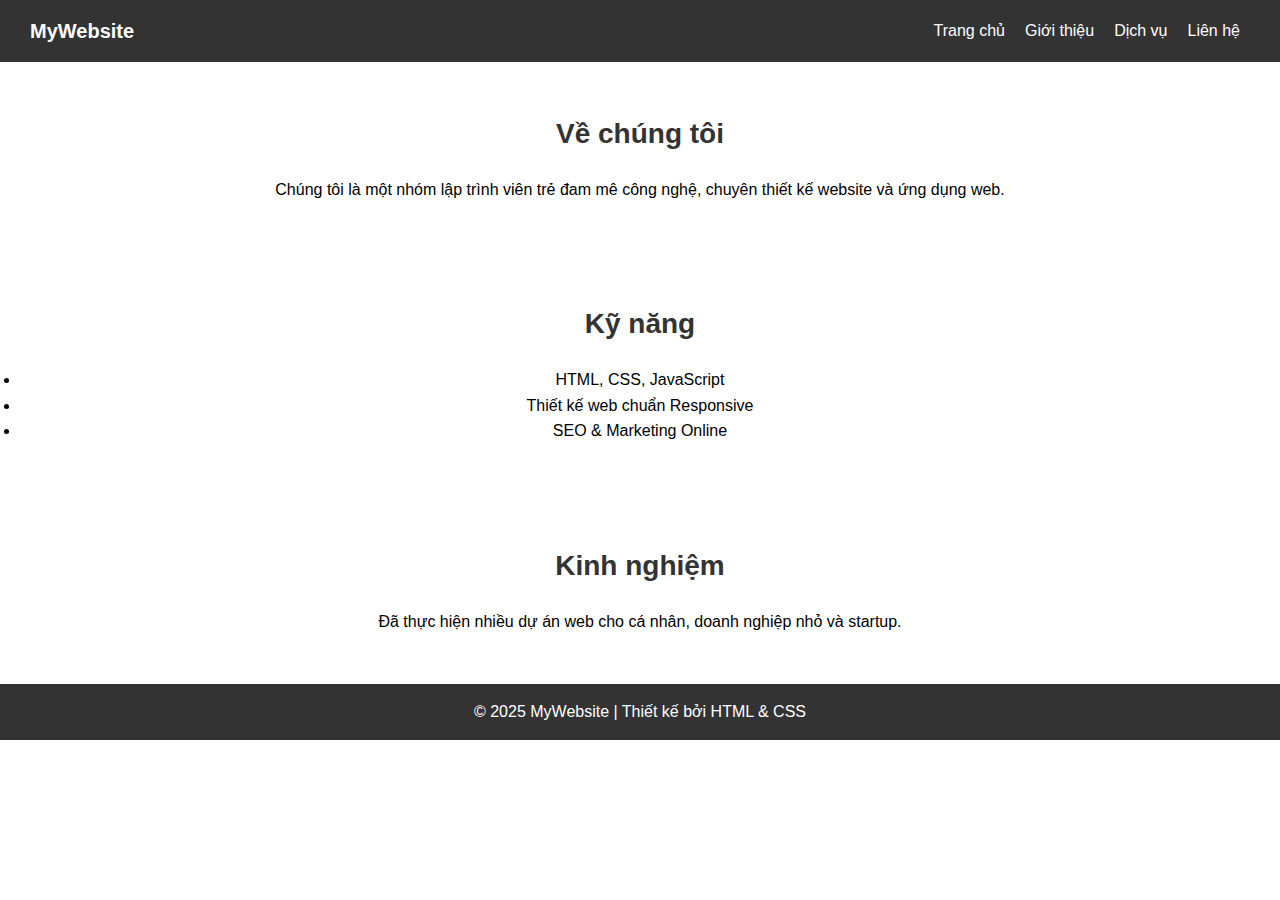
<file: about.html>
<!DOCTYPE html>
<html lang="vi">
<head>
  <meta charset="UTF-8">
  <meta name="viewport" content="width=device-width, initial-scale=1.0">
  <title>Giới thiệu - Dự án 2</title>
  <link rel="stylesheet" href="style.css">
</head>
<body>
  <!-- Header -->
  <header>
    <div class="logo">MyWebsite</div>
    <nav>
      <ul>
        <li><a href="index.html">Trang chủ</a></li>
        <li><a href="about.html" class="active">Giới thiệu</a></li>
        <li><a href="services.html">Dịch vụ</a></li>
        <li><a href="contact.html">Liên hệ</a></li>
      </ul>
    </nav>
  </header>

  <!-- Nội dung -->
  <section>
    <h2>Về chúng tôi</h2>
    <p>Chúng tôi là một nhóm lập trình viên trẻ đam mê công nghệ, chuyên thiết kế website và ứng dụng web.</p>
  </section>

  <section>
    <h2>Kỹ năng</h2>
    <ul>
      <li>HTML, CSS, JavaScript</li>
      <li>Thiết kế web chuẩn Responsive</li>
      <li>SEO & Marketing Online</li>
    </ul>
  </section>

  <section>
    <h2>Kinh nghiệm</h2>
    <p>Đã thực hiện nhiều dự án web cho cá nhân, doanh nghiệp nhỏ và startup.</p>
  </section>

  <!-- Footer -->
  <footer>
    <p>&copy; 2025 MyWebsite | Thiết kế bởi HTML & CSS</p>
  </footer>
</body>
</html>
</file>
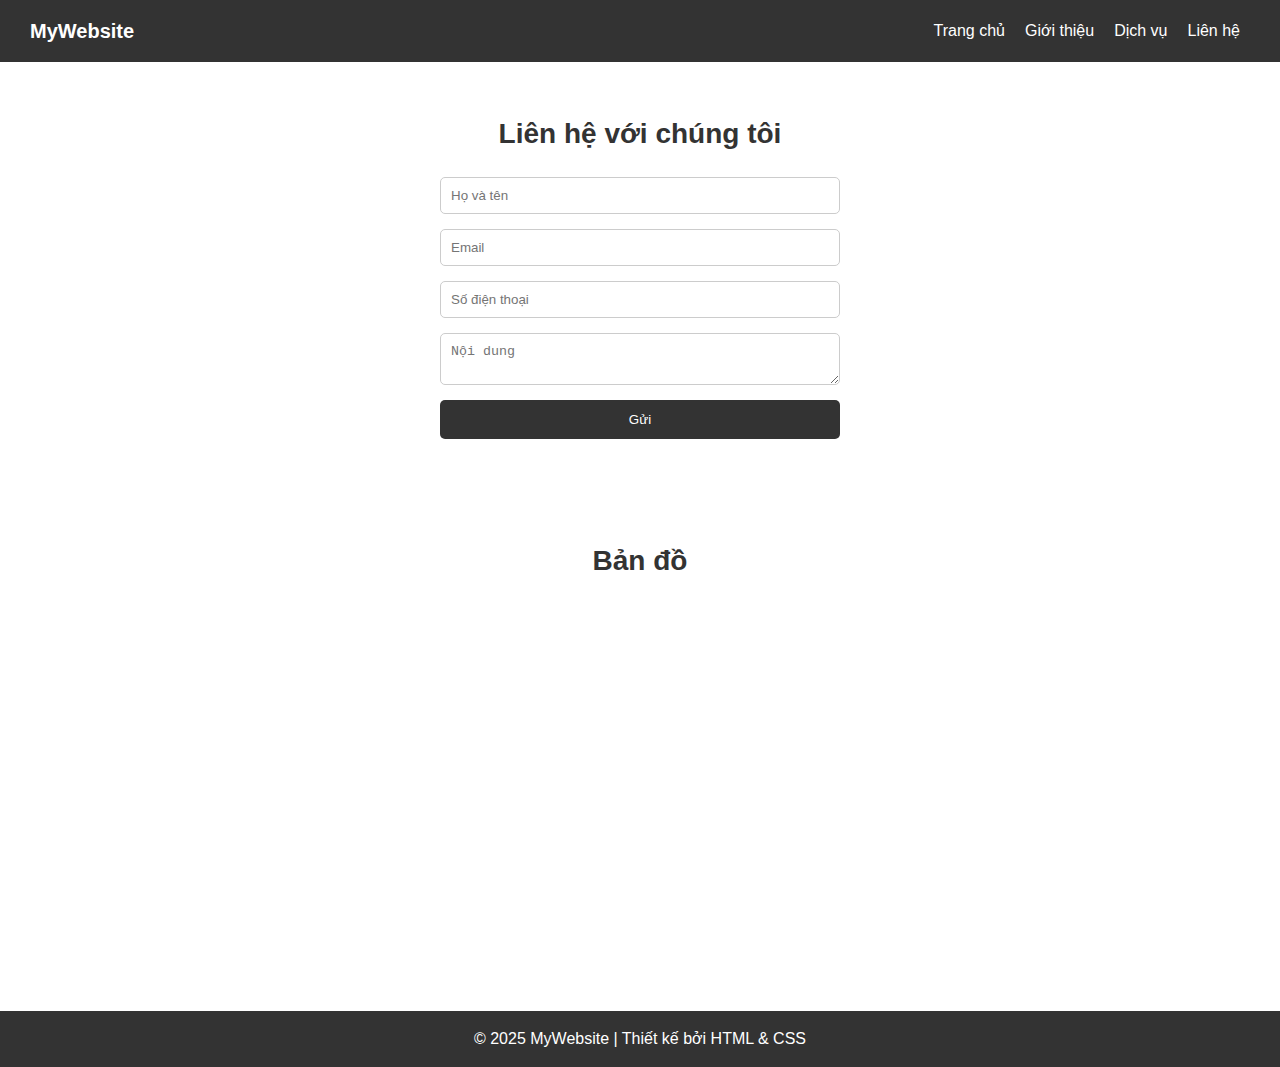
<file: contact.html>
<!DOCTYPE html>
<html lang="vi">
<head>
  <meta charset="UTF-8">
  <meta name="viewport" content="width=device-width, initial-scale=1.0">
  <title>Liên hệ - Dự án 2</title>
  <link rel="stylesheet" href="style.css">
</head>
<body>
  <!-- Header -->
  <header>
    <div class="logo">MyWebsite</div>
    <nav>
      <ul>
        <li><a href="index.html">Trang chủ</a></li>
        <li><a href="about.html">Giới thiệu</a></li>
        <li><a href="services.html">Dịch vụ</a></li>
        <li><a href="contact.html" class="active">Liên hệ</a></li>
      </ul>
    </nav>
  </header>

  <!-- Form liên hệ -->
  <section class="contact-form">
    <h2>Liên hệ với chúng tôi</h2>
    <form>
      <input type="text" placeholder="Họ và tên" required>
      <input type="email" placeholder="Email" required>
      <input type="tel" placeholder="Số điện thoại" required>
      <textarea placeholder="Nội dung" required></textarea>
      <button type="submit">Gửi</button>
    </form>
  </section>

  <!-- Bản đồ -->
  <section>
    <h2>Bản đồ</h2>
    <iframe src="https://www.google.com/maps/embed?pb=!1m18!1m12!1m3!1d3919.50204337845!2d106.70042301526034!3d10.772375362224925!2m3!1f0!2f0!3f0!3m2!1i1024!2i768!4f13.1!3m3!1m2!1s0x31752f417823d2b1%3A0x2d0f5a1e5b9e!2zQ8O0bmcgdmnDqm4gSFA!5e0!3m2!1svi!2s!4v1691392312345"
      width="100%" height="350" style="border:0;" allowfullscreen="" loading="lazy"></iframe>
  </section>

  <!-- Footer -->
  <footer>
    <p>&copy; 2025 MyWebsite | Thiết kế bởi HTML & CSS</p>
  </footer>
</body>
</html>
</file>
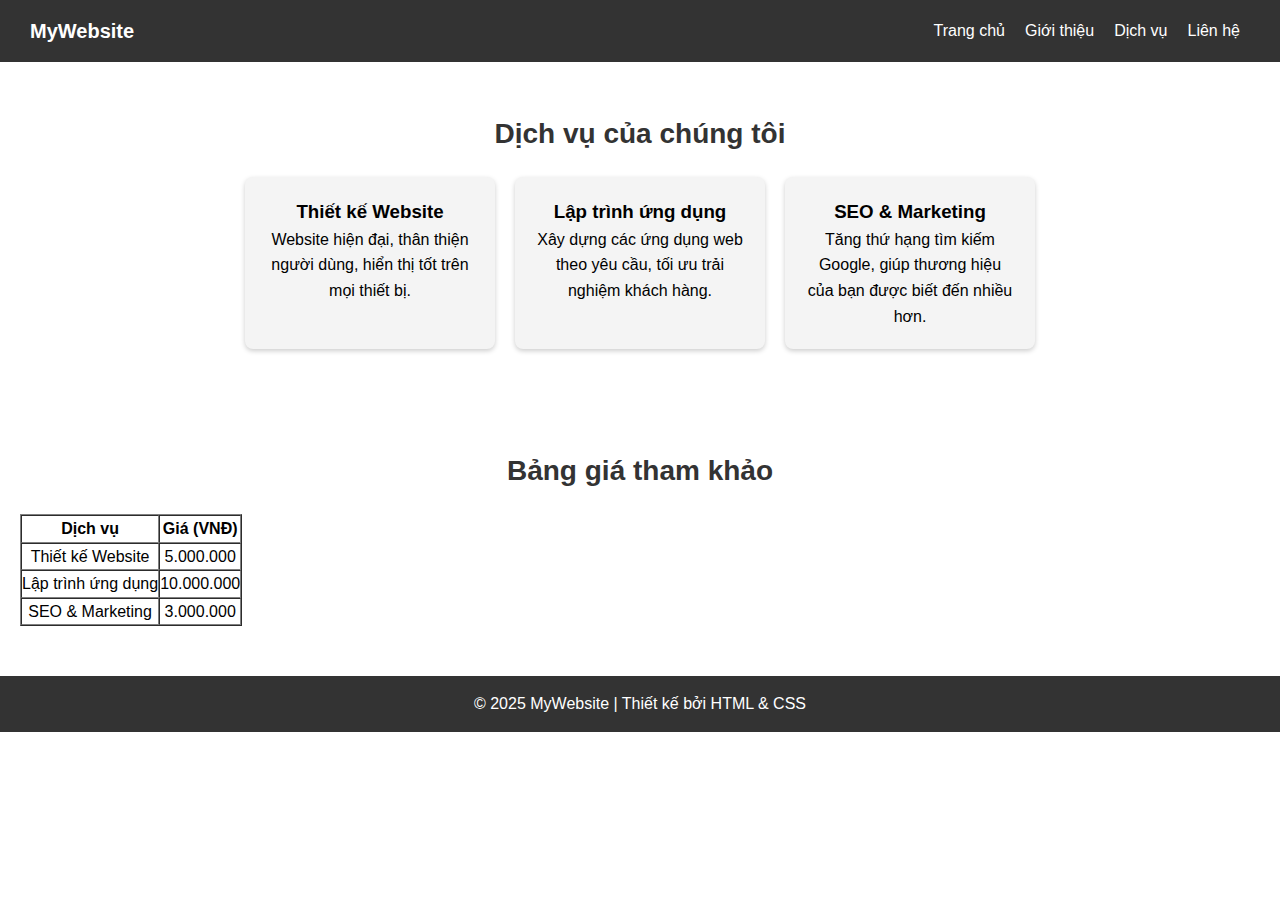
<file: services.html>
<!DOCTYPE html>
<html lang="vi">
<head>
  <meta charset="UTF-8">
  <meta name="viewport" content="width=device-width, initial-scale=1.0">
  <title>Dịch vụ - Dự án 2</title>
  <link rel="stylesheet" href="style.css">
</head>
<body>
  <!-- Header -->
  <header>
    <div class="logo">MyWebsite</div>
    <nav>
      <ul>
        <li><a href="index.html">Trang chủ</a></li>
        <li><a href="about.html">Giới thiệu</a></li>
        <li><a href="services.html" class="active">Dịch vụ</a></li>
        <li><a href="contact.html">Liên hệ</a></li>
      </ul>
    </nav>
  </header>

  <!-- Dịch vụ -->
  <section class="services">
    <h2>Dịch vụ của chúng tôi</h2>
    <div class="service-list">
      <div class="card">
        <h3>Thiết kế Website</h3>
        <p>Website hiện đại, thân thiện người dùng, hiển thị tốt trên mọi thiết bị.</p>
      </div>
      <div class="card">
        <h3>Lập trình ứng dụng</h3>
        <p>Xây dựng các ứng dụng web theo yêu cầu, tối ưu trải nghiệm khách hàng.</p>
      </div>
      <div class="card">
        <h3>SEO & Marketing</h3>
        <p>Tăng thứ hạng tìm kiếm Google, giúp thương hiệu của bạn được biết đến nhiều hơn.</p>
      </div>
    </div>
  </section>

  <!-- Bảng giá -->
  <section>
    <h2>Bảng giá tham khảo</h2>
    <table border="1" cellspacing="0" cellpadding="10" align="center">
      <tr>
        <th>Dịch vụ</th>
        <th>Giá (VNĐ)</th>
      </tr>
      <tr>
        <td>Thiết kế Website</td>
        <td>5.000.000</td>
      </tr>
      <tr>
        <td>Lập trình ứng dụng</td>
        <td>10.000.000</td>
      </tr>
      <tr>
        <td>SEO & Marketing</td>
        <td>3.000.000</td>
      </tr>
    </table>
  </section>

  <!-- Footer -->
  <footer>
    <p>&copy; 2025 MyWebsite | Thiết kế bởi HTML & CSS</p>
  </footer>
</body>
</html>
</file>
<file: style.css>
/* Reset */
* {
  margin: 0;
  padding: 0;
  box-sizing: border-box;
}
body {
  font-family: Arial, sans-serif;
  line-height: 1.6;
}

/* Header */
header {
  background: #333;
  color: #fff;
  display: flex;
  justify-content: space-between;
  align-items: center;
  padding: 15px 30px;
}
header .logo {
  font-size: 20px;
  font-weight: bold;
}
header nav ul {
  list-style: none;
  display: flex;
}
header nav ul li {
  margin: 0 10px;
}
header nav ul li a {
  color: #fff;
  text-decoration: none;
  transition: color 0.3s;
}
header nav ul li a:hover {
  color: #f39c12;
}

/* Banner */
.banner {
  background: url('images/banner.jpg') no-repeat center center/cover;
  color: white;
  text-align: center;
  padding: 100px 20px;
}
.banner h1 {
  font-size: 40px;
  margin-bottom: 10px;
}
.banner p {
  font-size: 20px;
}

/* Section chung */
section {
  padding: 50px 20px;
  text-align: center;
}
section h2 {
  margin-bottom: 20px;
  font-size: 28px;
  color: #333;
}

/* Services */
.service-list {
  display: flex;
  justify-content: center;
  gap: 20px;
}
.card {
  background: #f4f4f4;
  padding: 20px;
  width: 250px;
  border-radius: 8px;
  box-shadow: 0 2px 5px rgba(0,0,0,0.2);
}

/* Gallery */
.gallery-list {
  display: grid;
  grid-template-columns: repeat(auto-fit, minmax(200px, 1fr));
  gap: 15px;
}
.gallery-list img {
  width: 100%;
  border-radius: 8px;
}

/* Contact form */
.contact-form form {
  display: flex;
  flex-direction: column;
  max-width: 400px;
  margin: auto;
}
.contact-form input,
.contact-form textarea {
  margin-bottom: 15px;
  padding: 10px;
  border: 1px solid #ccc;
  border-radius: 5px;
}
.contact-form button {
  background: #333;
  color: white;
  border: none;
  padding: 12px;
  cursor: pointer;
  border-radius: 5px;
}
.contact-form button:hover {
  background: #f39c12;
}

/* Footer */
footer {
  background: #333;
  color: white;
  text-align: center;
  padding: 15px;
}
</file>
